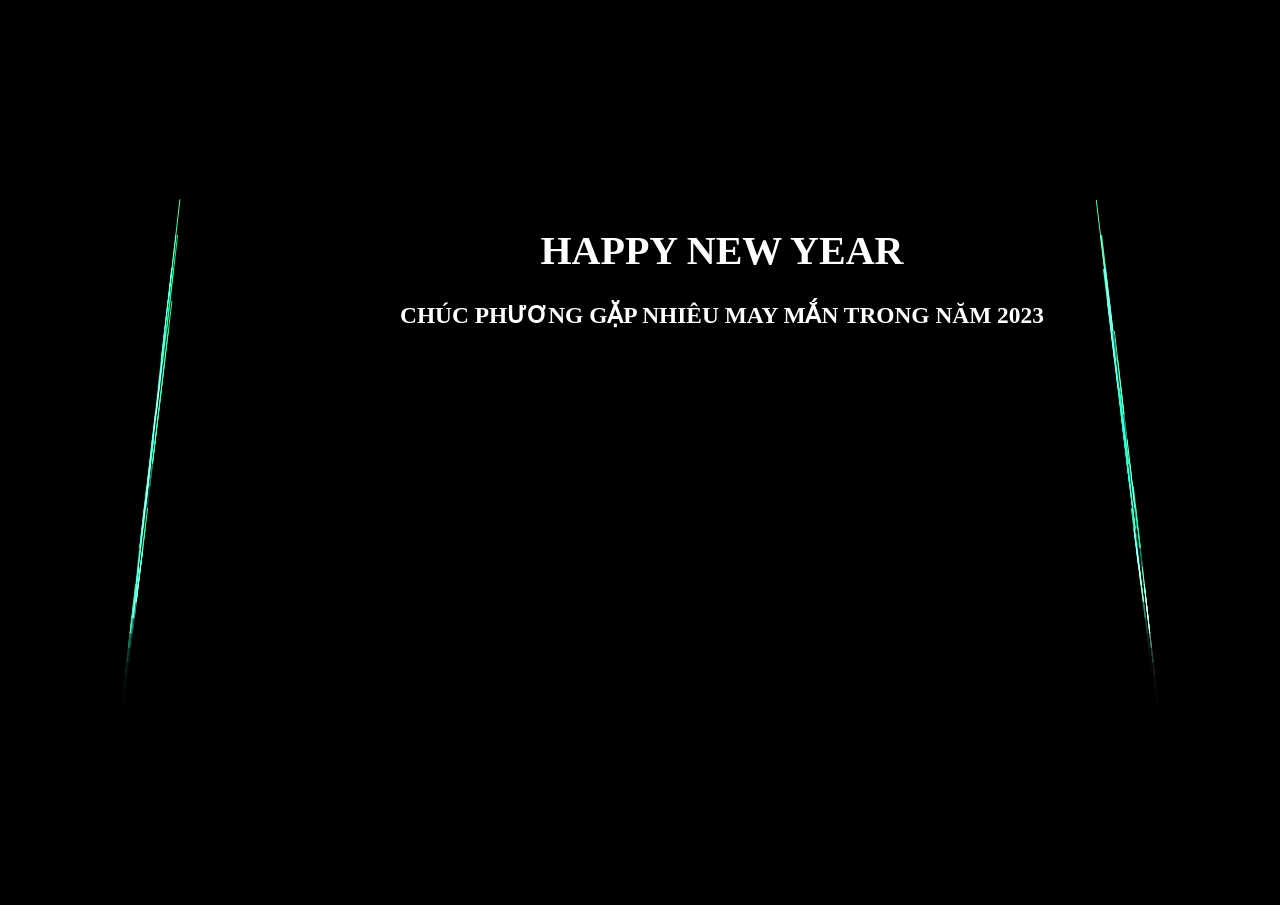
<file: index.html>
<!DOCTYPE html>
<html lang="en">

<head>
    <meta charset="UTF-8">
    <meta http-equiv="X-UA-Compatible" content="IE=edge">
    <meta name="viewport" content="width=device-width, initial-scale=1.0">
    <title>Document</title>
    <link rel="stylesheet" href="./c.css">


</head>

<body>
    <div class="h1">
        <h1>HAPPY NEW YEAR</h1>

        <h3>CHÚC PHƯƠNG GẶP NHIÊU MAY MẮN TRONG NĂM 2023 <br> </h3>

    </div>
    <canvas id="canvas"></canvas>
    <script src="./j.js"></script>

</body>

</html>
</file>
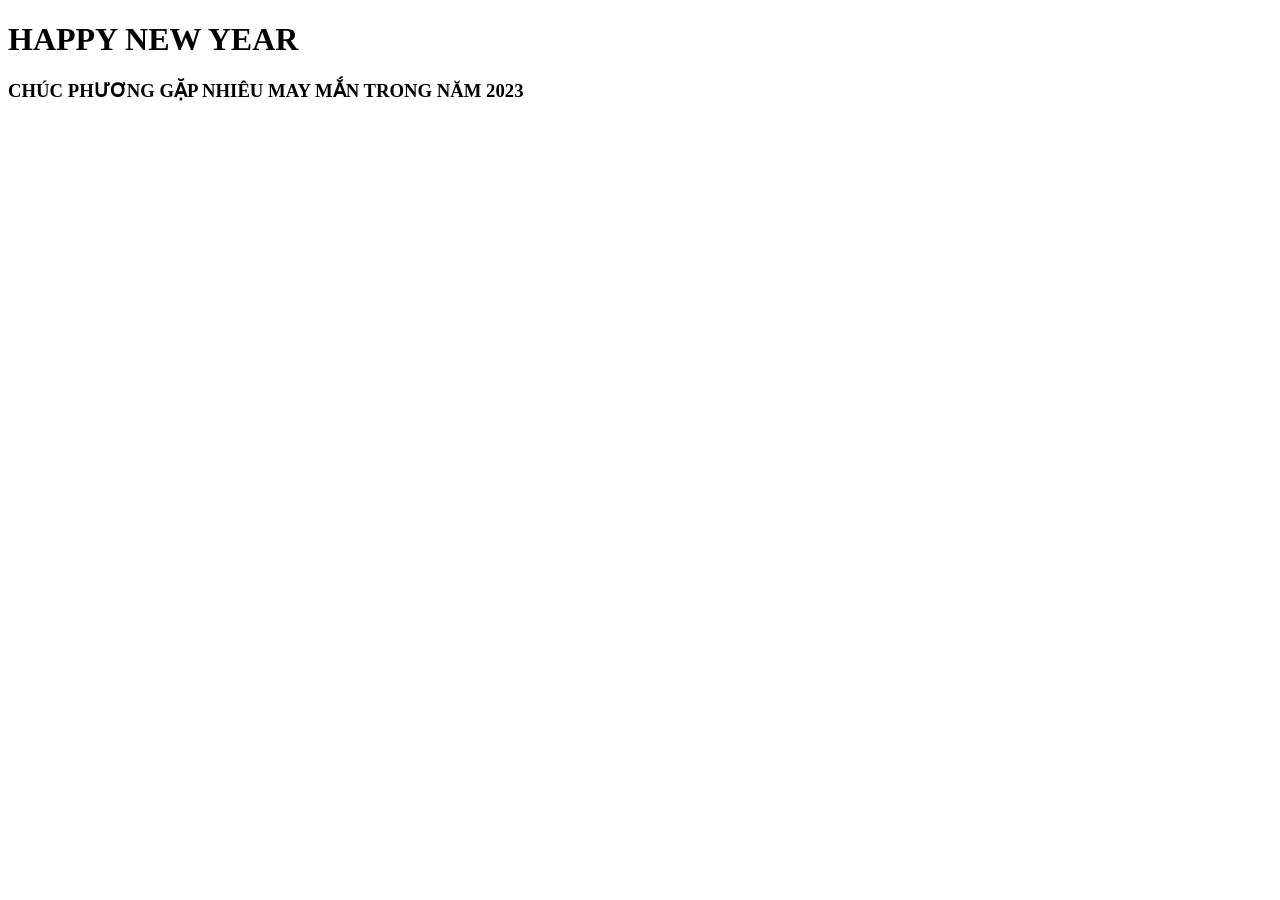
<file: openMe.html>
<!DOCTYPE html>
<html lang="en">

<head>
    <meta charset="UTF-8">
    <meta http-equiv="X-UA-Compatible" content="IE=edge">
    <meta name="viewport" content="width=device-width, initial-scale=1.0">
    <title>Document</title>


</head>

<body>
    <div class="h1">
        <h1>HAPPY NEW YEAR</h1>

        <h3>CHÚC PHƯƠNG GẶP NHIÊU MAY MẮN TRONG NĂM 2023 <br> </h3>

    </div>
    <canvas id="canvas"></canvas>

</body>

</html>
</file>
<file: c.css>
body {
    background: #000;
    margin: 0;
    position: relative;
    font-size: large;
    font-size: 20px;
    overflow-x: hidden;
    height: 500px;
    overflow-x: hidden;
}

.h1 {
    color: white;
    position: absolute;
    width: inherit;
    top: 200px;
    left: 400px;
}

h1 {
    text-align: center;
}

h3 {
    text-align: center;
}


/* h2 {
color: white;
position: absolute;
width: inherit;
height: inherit;
top: 200px;
left: 400px;
} */
</file>
